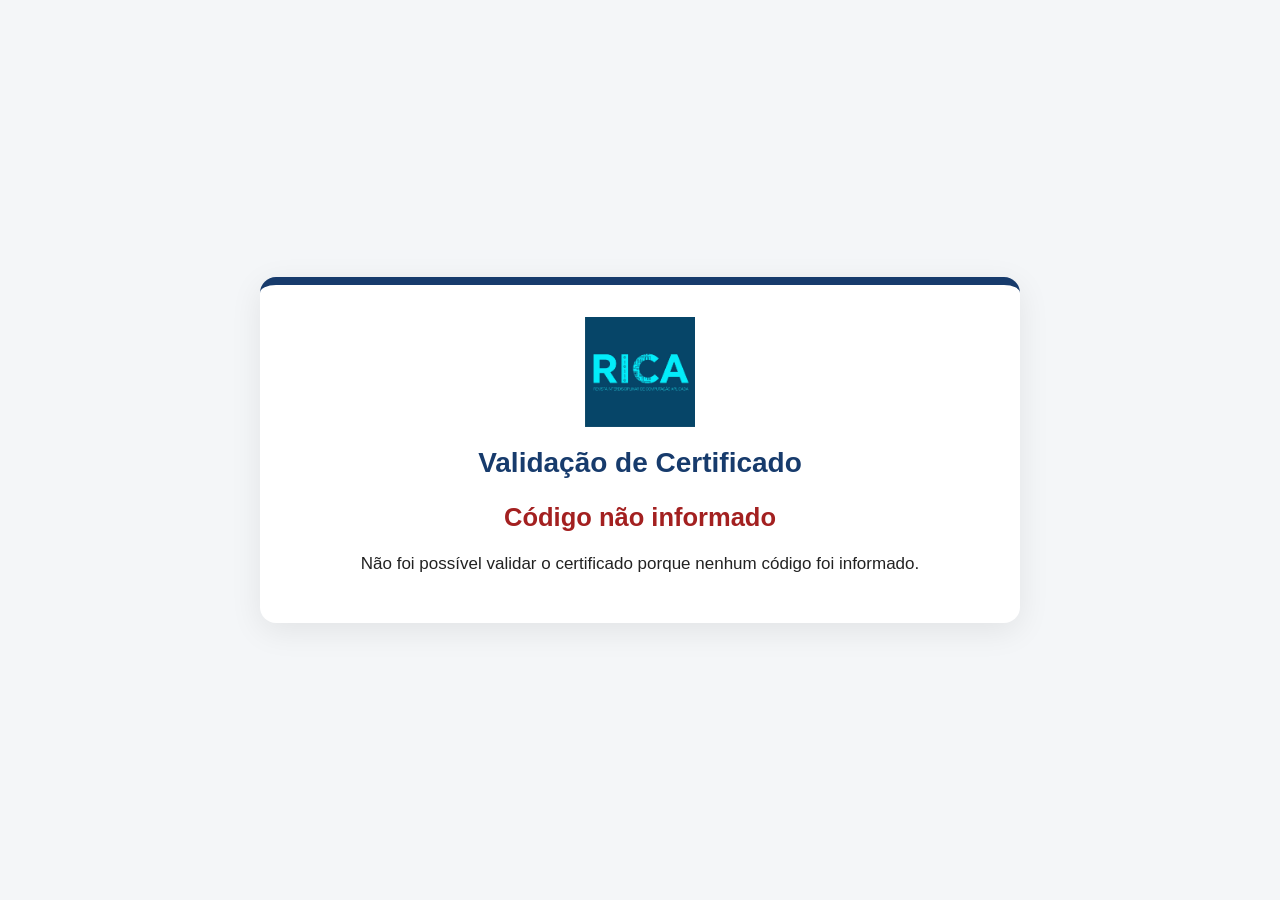
<file: validar.html>
<!DOCTYPE html>
<html lang="pt-BR">
<head>
  <meta charset="UTF-8" />
  <meta name="viewport" content="width=device-width, initial-scale=1.0" />

  <title>Validação de Certificado — RICA</title>

  <link rel="stylesheet" href="validar.css" />
</head>

<body>
  <main class="pagina-validacao">
    <section class="card">
      <div class="logo-validacao">
        <img src="logo-rica.jpg" alt="Logotipo da RICA" />
      </div>

      <h1>Validação de Certificado</h1>

      <div id="resultado"></div>
    </section>
  </main>

  <script src="certificados.js"></script>

  <script>
    function obterCodigoDaUrl() {
      const parametros = new URLSearchParams(window.location.search);
      return parametros.get("codigo");
    }

    function buscarCertificado(codigo) {
      return CERTIFICADOS_RICA.find(certificado => certificado.codigo === codigo);
    }

    function renderizarResultado() {
      const codigo = obterCodigoDaUrl();
      const resultado = document.getElementById("resultado");

      if (!codigo) {
        resultado.innerHTML = `
          <div class="erro">
            <h2>Código não informado</h2>
            <p>Não foi possível validar o certificado porque nenhum código foi informado.</p>
          </div>
        `;
        return;
      }

      const certificado = buscarCertificado(codigo);

      if (!certificado) {
        resultado.innerHTML = `
          <div class="erro">
            <h2>Certificado não encontrado</h2>
            <p>O código <strong>${codigo}</strong> não consta na base pública de certificados emitidos pela RICA.</p>
          </div>
        `;
        return;
      }

      resultado.innerHTML = `
        <div class="sucesso">
          <h2>Certificado válido</h2>

          <table>
            <tr>
              <th>Código</th>
              <td>${certificado.codigo}</td>
            </tr>
            <tr>
              <th>Avaliador(a)</th>
              <td>${certificado.nome}</td>
            </tr>
            <tr>
              <th>Atividade</th>
              <td>${certificado.tipo}</td>
            </tr>
            <tr>
              <th>Revista</th>
              <td>${certificado.revista}</td>
            </tr>
            <tr>
              <th>Período</th>
              <td>${certificado.periodo}</td>
            </tr>
            <tr>
              <th>Emissão</th>
              <td>${certificado.emissao}</td>
            </tr>
            <tr>
              <th>Editor responsável</th>
              <td>${certificado.editor}</td>
            </tr>
            <tr>
              <th>Status</th>
              <td><strong>${certificado.status}</strong></td>
            </tr>
          </table>
        </div>
      `;
    }

    document.addEventListener("DOMContentLoaded", renderizarResultado);
  </script>
</body>
</html>
</file>
<file: validar.css>
:root {
  --azul-rica: #173b6c;
  --dourado: #b38b2e;
  --cinza-fundo: #f4f6f8;
  --cinza-texto: #222222;
  --verde: #167a3a;
  --vermelho: #a32020;
}

* {
  box-sizing: border-box;
}

body {
  margin: 0;
  font-family: Arial, sans-serif;
  color: var(--cinza-texto);
  background: var(--cinza-fundo);
}

.pagina-validacao {
  min-height: 100vh;
  display: flex;
  justify-content: center;
  align-items: center;
  padding: 24px;
}

.card {
  width: 100%;
  max-width: 760px;
  background: #ffffff;
  border-radius: 16px;
  padding: 32px;
  box-shadow: 0 8px 32px rgba(0, 0, 0, 0.08);
  border-top: 8px solid var(--azul-rica);
}

.logo-validacao {
  text-align: center;
  margin-bottom: 16px;
}

.logo-validacao img {
  max-width: 110px;
  max-height: 110px;
}

h1 {
  margin: 0 0 24px 0;
  color: var(--azul-rica);
  text-align: center;
  font-size: 28px;
}

h2 {
  margin-top: 0;
  text-align: center;
}

.sucesso h2 {
  color: var(--verde);
}

.erro h2 {
  color: var(--vermelho);
}

.erro {
  text-align: center;
  font-size: 17px;
}

table {
  width: 100%;
  border-collapse: collapse;
  margin-top: 18px;
}

th,
td {
  border-bottom: 1px solid #dddddd;
  padding: 12px 10px;
  text-align: left;
  vertical-align: top;
}

th {
  width: 180px;
  color: var(--azul-rica);
  font-weight: bold;
}

td {
  color: #222222;
}
</file>
